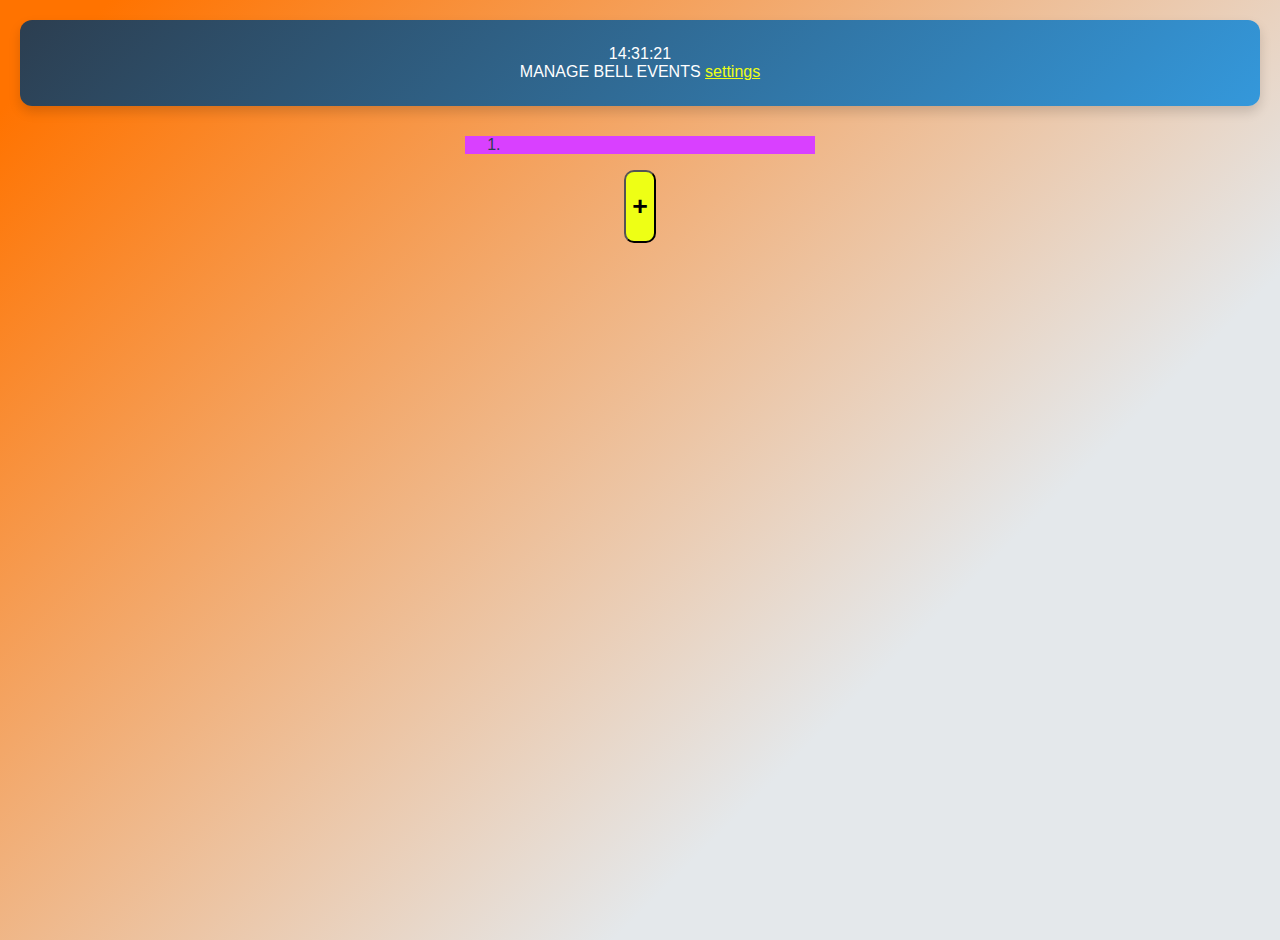
<file: index.html>
<!DOCTYPE html>
<html lang="en">
<head>
    <meta charset="UTF-8">
    <title>Smart bell system|manage alarms</title>
    <link rel="stylesheet" href="./css/style.css">
    <div class="header">
        <div id="digital-clock"></div>
        <script>
            function updateDigitalClock() {
              const now = new Date();
              const hours = String(now.getHours()).padStart(2, '0');
              const minutes = String(now.getMinutes()).padStart(2, '0');
              const seconds = String(now.getSeconds()).padStart(2, '0');
              const currentTimeString = `${hours}:${minutes}:${seconds}`;
              document.getElementById('digital-clock').textContent = currentTimeString;
            }

            updateDigitalClock(); 
            setInterval(updateDigitalClock, 1);
        </script>
        MANAGE BELL EVENTS
        <a href="">settings</a>
    </div>
</head>
<body>
    <div class="current-alarms">
     <ol>
             <li>
             
         </li>
     </ol>
    </div>
    <footer>
        <center>
            <a href="ADD NEW EVENT.html">
                <button id="weka-alarm" class="bottom">
                    <b>
                        <h1>
                            +
                        </h1>
                    </b>
                </button>
            </a>
        </center>
    </footer>
</body>
</html>
</file>
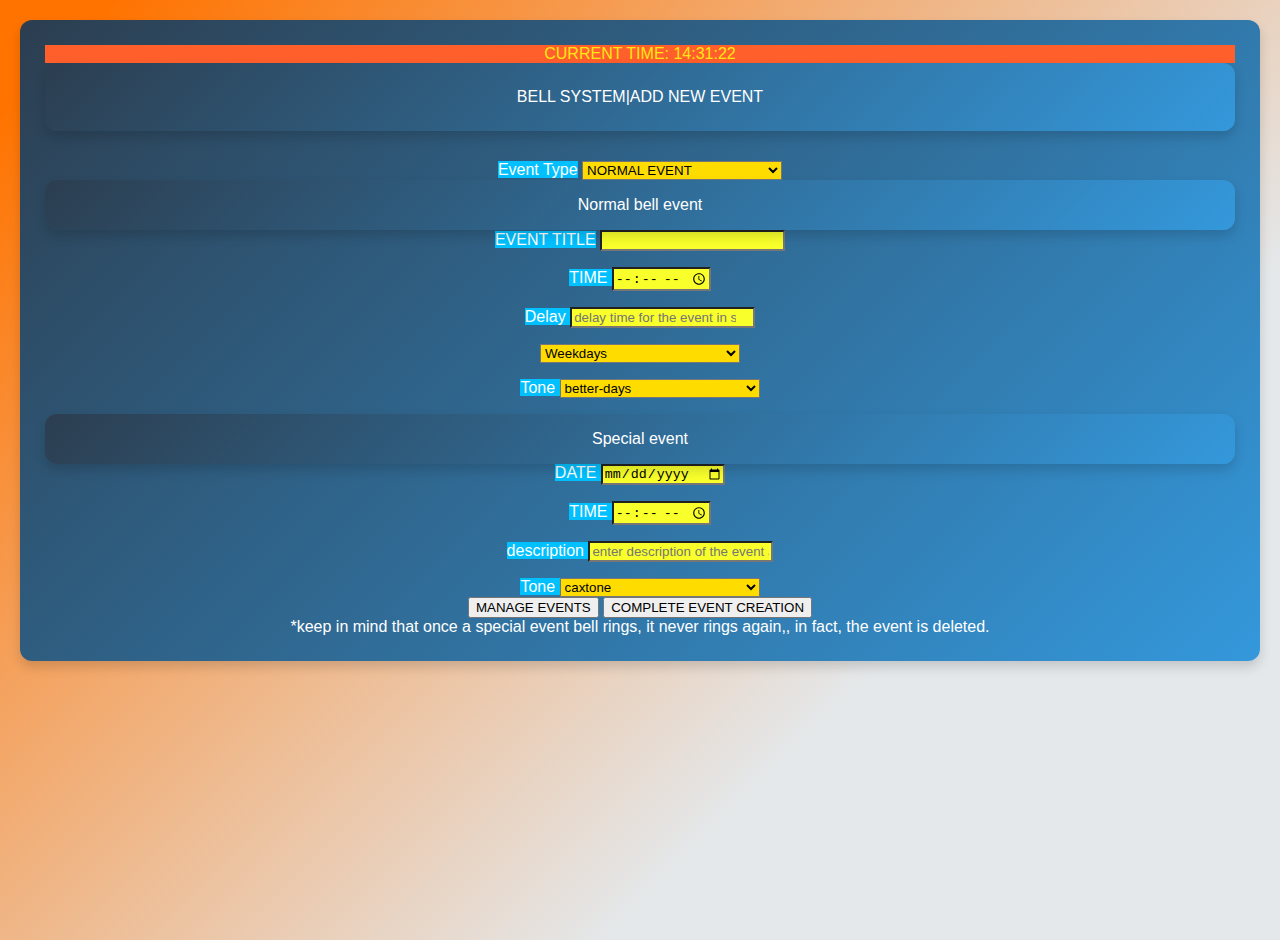
<file: ADD NEW EVENT.html>
<!DOCTYPE html>
<html lang="en">
<head>
    <meta charset="UTF-8">
    <title>SMART BELL SYSTEM|ADD NEW EVENT</title>
</head>
<link rel="stylesheet" href="./css/style.css">
<div class="header">
        <div id="current-time" class="time"></div> 
        <script>
            function updateTime() {
              const now = new Date();
              const hours = String(now.getHours()).padStart(2, '0');
              const minutes = String(now.getMinutes()).padStart(2, '0');
              const seconds = String(now.getSeconds()).padStart(2, '0');
              const currentTimeString = `CURRENT TIME: ${hours}:${minutes}:${seconds}`;
              document.getElementById('current-time').textContent = currentTimeString;
            }

            updateTime();
            setInterval(updateTime, 1000); // Changed from 1ms to 1000ms (1 second)
        </script>           
        <div class="header"> BELL SYSTEM|ADD NEW EVENT </div> 
        <label for="type">Event Type</label>
    <select id="type_of_event">
      <option>
          NORMAL EVENT
      </option>
      <option>
          SPECIAL EVENT
      </option>
  </select>
  <div class="eventype">
  <p>
      Normal bell event
  </p>
  </div>
  <label for="title" id="title">EVENT TITLE</label>
  <input id="tile"></input>
  <p>
      <label for="time">
          TIME
      </label>
      <input type=time id="time"></input>
      </p>
      <label for="delay">
          Delay
      </label>
      <input type=number placeholder="delay time for the event in seconds" id="delay"></input>
      <p>
      <select id="days">
          <option>
              Weekdays
          </option>
          <option>
              Weekends 
          </option>
          <option>
              Some days
          </option>
      </select>
      </p>
        <label for="tones">
      Tone
  </label>
  <select id="tone">
      <option>
          better-days
      </option>
      <option>
          canon
      </option>
      <option>
          new day
      </option>
      <option>
          Hello-world
      </option>
  </select>
      </p>
    <div class="eventype">
        <p>
            Special event
        </p> 
    </div>
  <label for="specialDate">
      DATE
  </label>
  <input type=date id="specialDate"></input>
  <p>
      <label>
          TIME
      </label>
      <input type=time id="specialTime" placeholder=""></input>
  </p>
  <p>
      <label for="description">
          description 
      </label>
      <input id="specialDescription" placeholder="enter description of the event and where it'll be held"></input>
  </p>
  <label for="tones">
      Tone
  </label>
  <select id="specialTone">
      <option>
          caxtone
      </option>
      <option>
          Livingston
      </option>
      <option>
          Kirigha
      </option>
      <option>
          blessings
      </option>
      <option>
          chengo
      </option>
      <option>
          good morning africa
      </option>
      <option>
          Kenyan tone
      </option>
  </select>
  <center>
  <button onClick="leaveSite()">MANAGE EVENTS</button>
  <button onClick="main()">COMPLETE EVENT CREATION</button>
  </center>
  <script>
      function leaveSite() {
          // Added leaveSite function which was missing
          // You might want to redirect to another page
          // window.location.href = "manage_events.html";
      }
      
      function main() {
          const eventType = document.getElementById("type_of_event").value;
          
          if(eventType === "NORMAL EVENT") {          
              const title = document.getElementById("tile").value;
              const time = document.getElementById("time").value;
              const delay = document.getElementById("delay").value;
              const frequency = document.getElementById("days").value;
              const tone = document.getElementById("tone").value;
              
              let days;
              
              if(frequency === "Weekdays") {
                  days = "Monday, Tuesday, Wednesday, Thursday and Friday"; 
              } else if(frequency === "Weekends") {
                  days = "Saturday and Sunday";
              } else if(frequency === "Some days") {
                  days = prompt("enter days");
                  if(!days) {
                      alert("You cannot submit an event without specifying the days it'll be repeating");
                      return; // Instead of calling main() recursively
                  }
              }
              
              console.log("Normal Event Details:");
              console.log("Title:", title);
              console.log("Time:", time);
              console.log("Delay:", delay);
              console.log("Days:", days);
              console.log("Tone:", tone);
              
          } else if(eventType === "SPECIAL EVENT") {
              const date = document.getElementById("specialDate").value;
              const time = document.getElementById("specialTime").value; // Fixed: was specialTone
              const description = document.getElementById("specialDescription").value;
              const tone = document.getElementById("specialTone").value;
              
              console.log("Special Event Details:");
              console.log("Date:", date);
              console.log("Time:", time);
              console.log("Description:", description);
              console.log("Tone:", tone);
          }
          
          alert("Event created successfully!");
      }      
  </script>
</body>
<footer>
    *keep in mind that once a special event bell rings, it never rings again,, in fact, the event is deleted.
</footer>
</html>
</file>
<file: css/style.css>
:root {
            --primary-color: #3498db;
            --secondary-color: #2ecc71;
            --accent-color: #e74c3c;
            --dark-color: #2c3e50;
            --light-color: #ecf0f1;
        }
        
        body {
            font-family: 'Poppins', 'Segoe UI', Tahoma, Geneva, Verdana, sans-serif;
            background: linear-gradient(135deg, #ff7300 5%, #e4e8eb 70%);
            margin: 0;
            padding: 20px;
            color: var(--dark-color);
            min-height: 100vh;
        }
        
        .header {
            background: linear-gradient(135deg, var(--dark-color), var(--primary-color));
            color: white;
            padding: 25px;
            border-radius: 12px;
            margin-bottom: 30px;
            box-shadow: 0 6px 12px rgba(0,0,0,0.15);
            text-align: center;
            position: relative;
            overflow: hidden;
        }
        
        .app-area{
            background: #ff808a;
            width: 350px;
            margin: 0 auto;
        }
        .add-button button {
            background: #ff6915;
            font: 25px/1.5 Arial, Helvetica;
            color: #f8ff2b;
            margin: 0 auto;
            border-radius: 10px;
            
        }
        .current-alarms {
            background: #d940ff;
            width: 350px;   
            margin: 0 auto;    
         }
         .bottom {
             background: #eeff15;
             border-radius: 10px;
         }
         link {
             background: #662bff;
             margin: 0 auto;
             border-radius: 10px;
         }
         .eventype{
             background: linear-gradient(135deg, var(--dark-color), var(--primary-color));
            color: white;
            border-radius: 12px;
            box-shadow: 0 6px 12px rgba(0,0,0,0.15);
            text-align: center;
            position: relative;
            overflow: hidden;
       
         }
         select{
             background: #ffdc00;
             width: 200px;
         }
         label{
             background: #00c0ff;
         }
         input{
             background: #f8ff2b;
         }
         button{
             #0003ff
         }
         a{
             color: #eeff15;
         }
         .time {
             color: #ffe715;
             background: #ff5f2b;
             border-radius: 50;
         }
</file>
